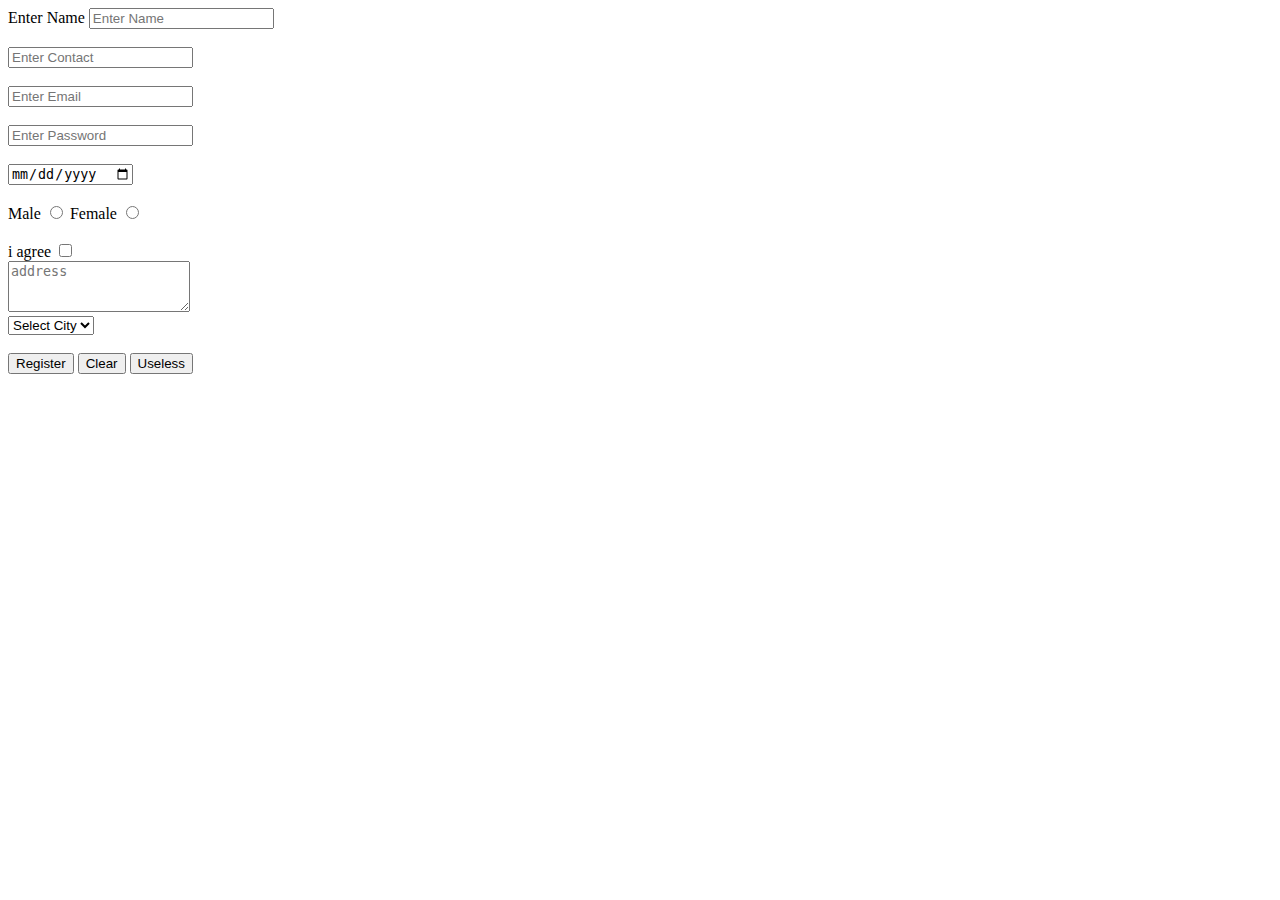
<file: HTML-CSS/day2.html>
<!DOCTYPE html >
<html >
<head>
    <link rel="icon" href="[data-uri]"
 >
    <title>
Forms


</title>

</head>

<body>
<form>
    <label for="name" >Enter Name</label>
<input id="name" type="text" placeholder="Enter Name" required>
<br>
<br>
<input type="text" required pattern="^[789]\d{9}$" placeholder="Enter Contact"><br><br>

<input type="email" placeholder="Enter Email">
<br>
<br>
<input type="password" placeholder="Enter Password" required minlength="3" maxlength="8">

<br>
<br>
<input type="date">
<br>
<br>
Male 
<input type="radio" name="gender"> 
Female 
<input type="radio" name="gender"> 
<br>
<br>
i agree
<input type="checkbox"><br>
<textarea cols="20" rows="3" placeholder="address" >
</textarea><br>
<select>
    <option>Select City</option>
<option>Bareilly</option>
<option>Pilibhit</option>
<option>Delhi</option>


</select>
<br>


<br>
<button type="submit">Register </button>
<button type="reset">Clear</button>
<button type  = "button">Useless</button>
<br>





<!-- <a href="https://www.google.com"  > Google </a> -->
<!-- <img height=300 alt="picture"  src="./photo-output 2.jpeg" > -->


</form>


</body>

</html>
</file>
